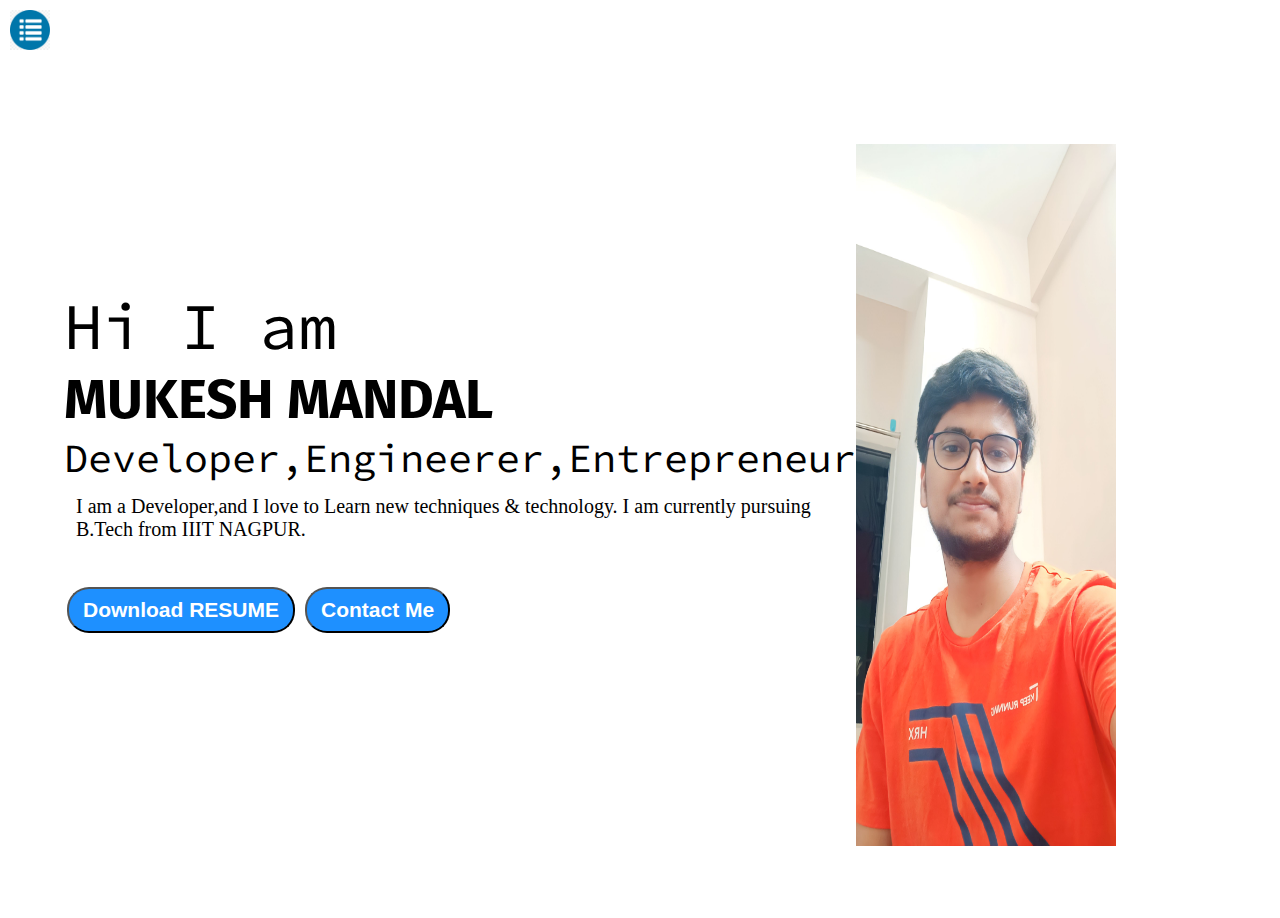
<file: index.html>
<!DOCTYPE html>
<html lang="en">
    <head>
        <meta charset="UTF-8">
        <meta http-equiv="viewport" content=="width-device-width, intial-scale=1.0">
        <title>MUKESH MANDAL-WEB DEVELOPER</title>
        <link rel="stylesheet" href="styles.css">
    </head>
    <boby>
    <div class="container">
        <div class="sidebar sidebarGo">
            <nav>
                <ul>
                    <li><a href="/index.html"><button class="btn" onclick="Home()"> Home</button></a></li>
                    <li><a href="/intro.html" target=""><button class="btn" onclick="intro()"> My Intro</button></a></li>
                    <li><a href="/blog.html" target=""><button class="btn" onclick="Blog()">Project</button></a></li>
                    <li><a href="/services.html" target=""><button class="btn" onclick="services()">Services</button></a></li>
                    <li><a href="/contact.html" target=""><button class="btn" onclick="contact()">Contact</button> </a></li>
                </ul>
            </nav>
        </div>
        <div class="main">
            <div class="hamburger">
                <img src="1.png" alt="" class="hamb" width="40">
                <p style="font-family:'Franklin Gothic Medium', 'Arial Narrow', Arial, sans-serif; color:rgb(41, 117, 194)"><b></b></p>
                <img src="cross.png" alt="" class="cross" width="25">
            </div>
            <div class="infoContainer">
                <div class="devInfo">
                    <div class="hello">Hi I am </div>
                    <div class="name">MUKESH MANDAL</div>
                    <div class="about">Developer,Engineerer,Entrepreneur</div>
                    <div class="moreabout">I am a Developer,and I love to Learn new techniques & technology. I am currently pursuing
                        B.Tech from IIIT NAGPUR.</div>
                    <div class="buttons">
                       <a href="/MUKESH's Resume.pdf" target="_blank"><button class="btn" onclick="download()">Download RESUME</button></a>
                       <a href="/contact Me.html" target="_blank"><button class="btn" onclick="me()">Contact Me</button></a>
                    </div>
                </div>
                <div class="divPic"><img src="1668517731149.jpg" alt="mukesh"></div>
            </div>
        </div>
    </div>
<script src="script.js"></script>
<script src="index.js"></script>
    </boby>
</html>
</file>
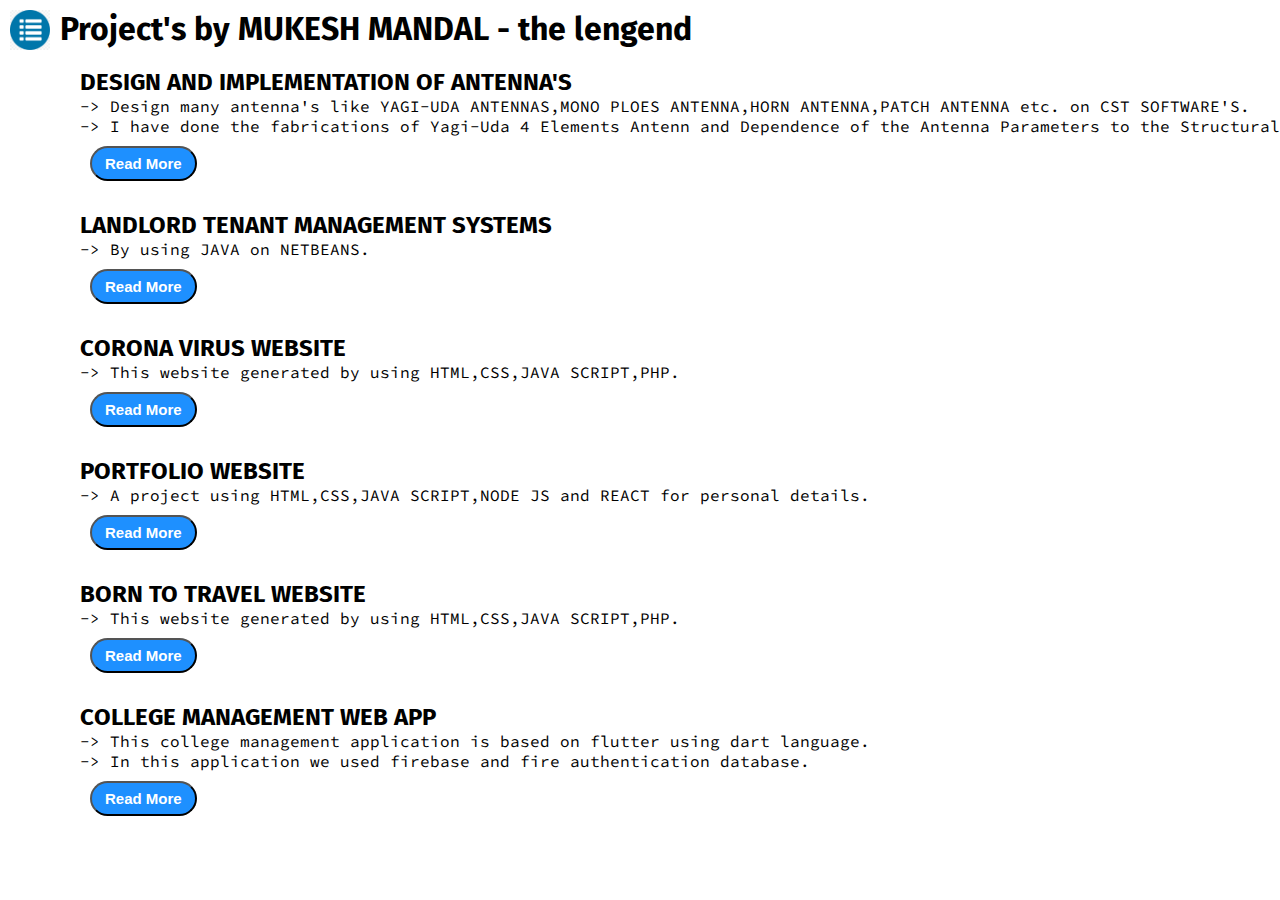
<file: blog.html>
<!DOCTYPE html>
<html lang="en">
    <head>
        <meta charset="UTF-8">
        <meta http-equiv="viewport" content=="width-device-width, intial-scale=1.0">
        <title>MUKESH MANDAL-WEB DEVELOPER</title>
        <link rel="stylesheet" href="styles.css">
    </head>
    <boby>
    <div class="container">
        <div class="sidebar sidebarGo">
            <nav>
                <ul>
                    <li><a href="/index.html"><button class="btn" onclick="Home()"> Home</button></a></li>
                    <li><a href="/intro.html" target=""><button class="btn" onclick="intro()"> My Intro</button></a></li>
                    <li><a href="/blog.html" target=""><button class="btn" onclick="Blog()">Project</button></a></li>
                    <li><a href="/services.html" target=""><button class="btn" onclick="services()">Services</button></a></li>
                    <li><a href="/contact.html" target=""><button class="btn" onclick="contact()">Contact</button> </a></li>
                </ul>
            </nav>
        </div>
        <div class="main">
            <div class="hamburger">
                <img src="1.png" alt="" class="hamb" width="40">
                <p style="font-family:'Franklin Gothic Medium', 'Arial Narrow', Arial, sans-serif; color:rgb(41, 117, 194)"><b></b></p>
                <img src="cross.png" alt="" class="cross" width="25">
            </div>
            <div class="blogcontainer">
                <h1 style="color:black;">Project's by MUKESH MANDAL - the lengend </h1>
                <div class="blogitem">
                    <h2>DESIGN AND IMPLEMENTATION OF ANTENNA'S</h2>
                    <pre>-> Design many antenna's like YAGI-UDA ANTENNAS,MONO PLOES ANTENNA,HORN ANTENNA,PATCH ANTENNA etc. on CST SOFTWARE'S.</pre>
                    <pre>-> I have done the fabrications of Yagi-Uda 4 Elements Antenn and Dependence of the Antenna Parameters to the Structural Parameters.</pre>    
                    <button class="btn btn-sm">Read More</button>
                </div>
                <div class="blogitem">
                    <h2>LANDLORD TENANT MANAGEMENT SYSTEMS</h2>
                    <pre>-> By using JAVA on NETBEANS.</pre>
                    <button class=" btn btn-sm">Read More</button>
                </div>
                <div class="blogitem">
                    <h2>CORONA VIRUS WEBSITE</h2>
                    <pre>-> This website generated by using HTML,CSS,JAVA SCRIPT,PHP.</pre>
                    <button class="btn btn-sm">Read More</button>
                </div>
                <div class="blogitem">
                    <h2>PORTFOLIO WEBSITE</h2>
                    <pre>-> A project using HTML,CSS,JAVA SCRIPT,NODE JS and REACT for personal details.</pre>
                    <button class="btn btn-sm">Read More</button>
                </div>
                <div class="blogitem">
                    <h2>BORN TO TRAVEL WEBSITE</h2>
                    <pre>-> This website generated by using HTML,CSS,JAVA SCRIPT,PHP.</pre>
                    <button class="btn btn-sm">Read More</button>
                </div>
                <div class="blogitem">
                    <h2>COLLEGE MANAGEMENT WEB APP</h2>
                    <pre>-> This college management application is based on flutter using dart language.</pre>
                    <pre>-> In this application we used firebase and fire authentication database.</pre>
                    <button class="btn btn-sm">Read More</button>
                </div>

            </div>
        </div>
    </div>
    <script src="script.js"></script>
    </boby>
</html>
</file>
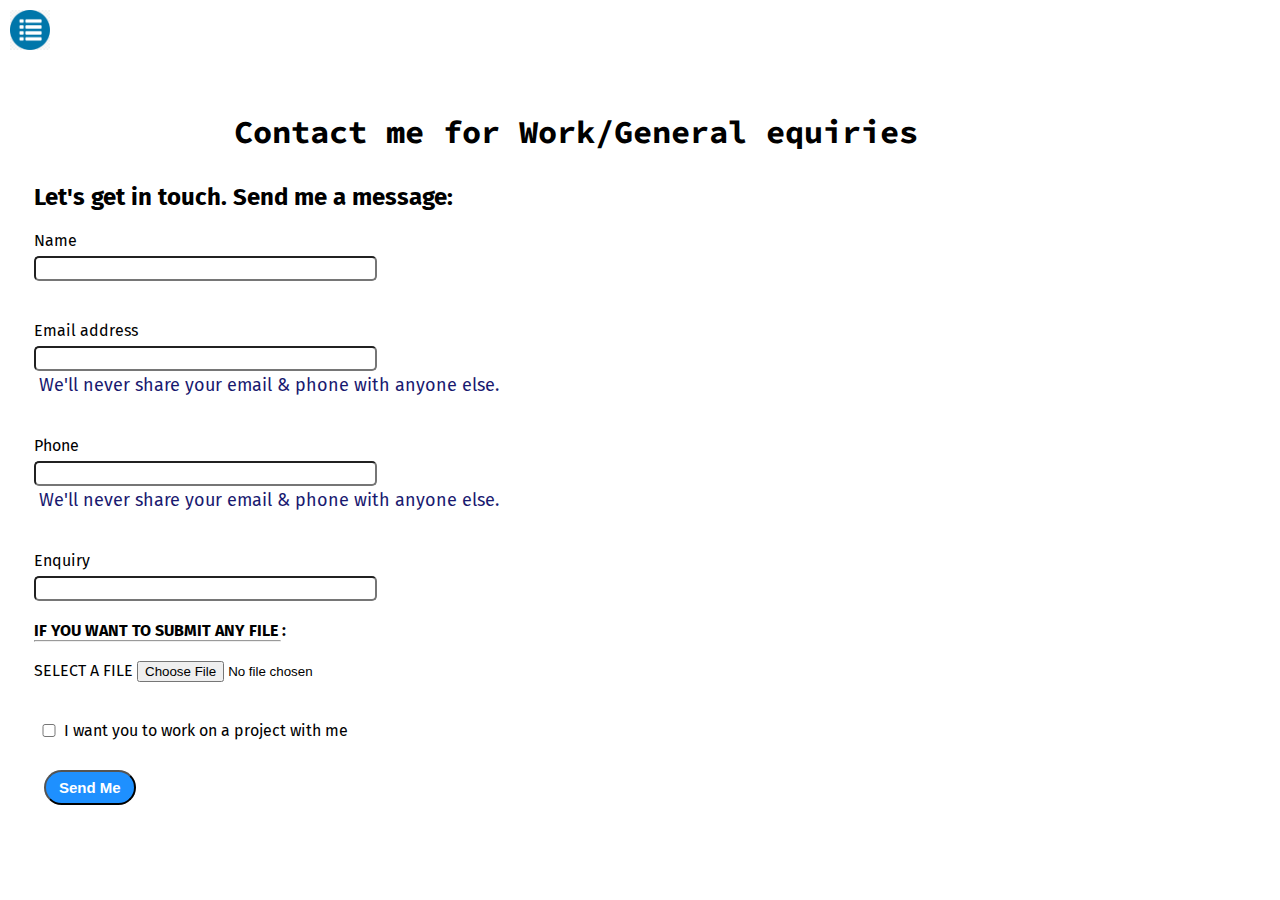
<file: contact Me.html>
<!DOCTYPE html>
<html lang="en">
    <head>
        <meta charset="UTF-8">
        <meta http-equiv="viewport" content=="width-device-width, intial-scale=1.0">
        <title>MUKESH MANDAL-WEB DEVELOPER</title>
        <link rel="stylesheet" href="styles.css">
    </head>
    <boby>
    <div class="container">
        <div class="sidebar sidebarGo">
            <nav>
                <ul>
                  <li><a href="/index.html"><button class="btn" onclick="Home()"> Home</button></a></li>
                  <li><a href="/intro.html" target=""><button class="btn" onclick="intro()"> My Intro</button></a></li>
                  <li><a href="/blog.html" target=""><button class="btn" onclick="Blog()">Project</button></a></li>
                  <li><a href="/services.html" target=""><button class="btn" onclick="services()">Services</button></a></li>
                  <li><a href="/contact.html" target=""><button class="btn" onclick="contact()">Contact</button> </a></li>
              </ul> 
            </nav>
        </div>
        <div class="main">
          <div class="hamburger">
            <img src="1.png" alt="" class="hamb" width="40">
            <p style="font-family:'Franklin Gothic Medium', 'Arial Narrow', Arial, sans-serif; color:rgb(41, 117, 194)"><b></b></p>
            <img src="cross.png" alt="" class="cross" width="25">
        </div>
           <div class="contactform">
            <h1>Contact me for Work/General equiries</h1><br>
            <h2>Let's get in touch. Send me a message:</h2>
            <form>
                <div class="mb-3">
                    <label for="clientName" class="form-label">Name</label>
                    <input type="Name" class="form-control" id="clientemail" aria-describedby="emailHelp">
                  </div>
                <div class="mb-3">
                  <label for="clientemail" class="form-label">Email address</label>
                  <input type="email" class="form-control" id="clientemail" aria-describedby="emailHelp">
                  <div id="emailHelp" class="form-text">We'll never share your email & phone with anyone else.</div>
                </div>
                <div class="mb-3">
                    <label for="clientphone" class="form-label">Phone</label>
                    <input type="phone" class="form-control" id="clientphone">
                    <div id="emailHelp" class="form-text">We'll never share your email & phone with anyone else.</div>
                  </div>
                <div class="mb-3">
                    <label for="clientEnquiry" class="form-label">Enquiry</label>
                    <input type="Enquiry" class="form-control" id="clientEnqiry">
                  </div>
                  <h4>IF YOU WANT TO SUBMIT ANY FILE :</h4>
                    <hr style="width: 245px;"><br>
                    <label for="myfile">SELECT A FILE</label>
                    <input type="file" id="myfile" name="myfile" ><br><br>
                <div class="mb-3" id="form-check">
                  <input type="checkbox" class="form-check-input" id="isclient">
                  <label class="form-check-label" for="isclient">I want you to work on a project with me</label>
                </div>
                <button type="submit" class="btn btn-sm" onclick="send()">Send Me</button>
              </form>
           </div>
        </div>
    </div>
    <script src="script.js"></script>
    <script src="index.js"></script>
    </boby>
</html>
</file>
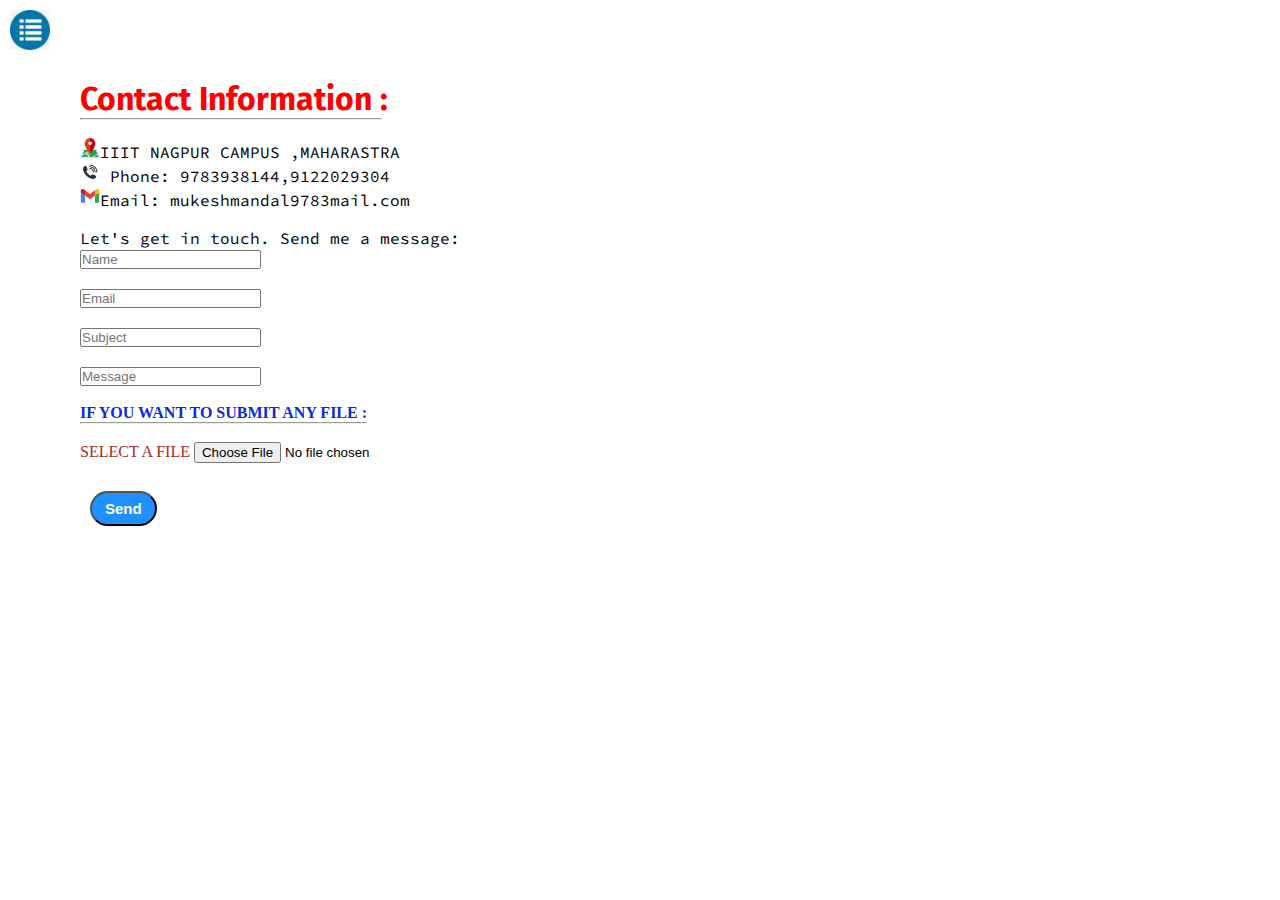
<file: contact.html>
<!DOCTYPE html>
<html lang="en">
    <head>
        <meta charset="UTF-8">
        <meta http-equiv="viewport" content=="width-device-width, intial-scale=1.0">
        <title>MUKESH MANDAL-WEB DEVELOPER</title>
        <link rel="stylesheet" href="styles.css">
    </head>
    <boby>
    <div class="container">
        <div class="sidebar sidebarGo">
            <nav>
                <ul>
                  <li><a href="/index.html"><button class="btn" onclick="Home()">Home</button></a></li>
                  <li><a href="/intro.html" target=""><button class="btn" onclick="intro()"> My Intro</button></a></li>
                  <li><a href="/blog.html" target=""><button class="btn" onclick="Blog()">Project</button></a></li>
                  <li><a href="/services.html" target=""><button class="btn" onclick="services()">Services</button></a></li>
                  <li><a href="/contact.html" target=""><button class="btn" onclick="contact()">Contact</button> </a></li>
              </ul>
            </nav>
        </div>
        <div class="main">
          <div class="hamburger">
            <img src="1.png" alt="" class="hamb" width="40">
            <p style="font-family:'Franklin Gothic Medium', 'Arial Narrow', Arial, sans-serif; color:rgb(41, 117, 194)"><b></b></p>
            <img src="cross.png" alt="" class="cross" width="25">
        </div>
           <div class="me">
                <h1 style="color:red">Contact Information :</h1>
                <hr style="width: 300px;"><br>
                <p style="color:black"><a href="https://goo.gl/maps/Mm3jK1YyfNcQQBjv8" target="_blank"><img src="loc.png" width="20px"></a>IIIT NAGPUR CAMPUS ,MAHARASTRA</p>
                <p style="color:black"><a href="" target="_blank"><img src="phn.jpg" width="20px"></a> Phone: 9783938144,9122029304</p>
                <p style="color:black"><a href="mailto: mukeshmandal9783@gmail.com" target="_blank"><img src="email.svg" width="20px"></a>Email: mukeshmandal9783mail.com </p>
                <br>
                <div class="">
                    <p>Let's get in touch. Send me a message:</p>
                    <form>
                    <p><input class="" type="text" placeholder="Name" required name="Name"></p><br>
                    <p><input class="" type="text" placeholder="Email" required name="Email"></p><br>
                    <p><input class="" type="text" placeholder="Subject" required name="Subject"></p><br>
                    <p><input class="" type="text" placeholder="Message" required name="Message"></p><br>
                    <h4 style="color:rgb(12, 40, 226)">IF YOU WANT TO SUBMIT ANY FILE :</h4>
                    <hr style="width: 285px;"><br>
                    <label for="myfile" style="color:brown">SELECT A FILE</label>
                    <input type="file" id="myfile" name="myfile" ><br><br>
                    <p>
                        <button class="btn btn-sm" type="submit"> Send </button>
                    </p>
                    </form>
                </div>
           </div>
        </div>
    </div>
    <script src="script.js"></script>
    <script src="index.js"></script>
    </boby>
</html>
</file>
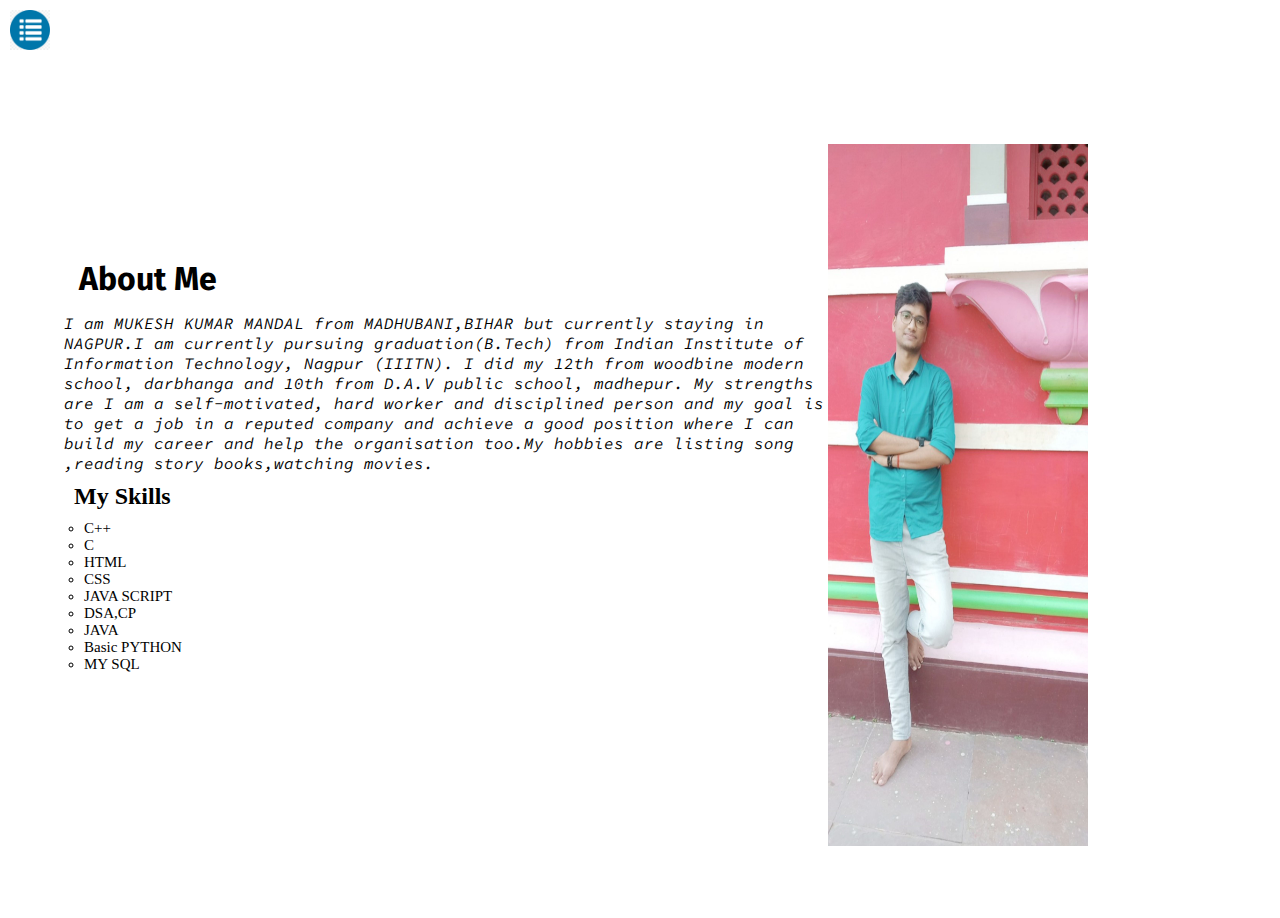
<file: intro.html>
<!DOCTYPE html>
<html lang="en">
    <head>
        <meta charset="UTF-8">
        <meta http-equiv="viewport" content=="width-device-width, intial-scale=1.0">
        <title>MUKESH MANDAL-WEB DEVELOPER</title>
        <link rel="stylesheet" href="styles.css">
    </head>
    <boby>
    <div class="container">
        <div class="sidebar sidebarGo">
            <nav>
                <ul>
                    <li><a href="/index.html"><button class="btn" onclick="Home()"> Home</button></a></li>
                    <li><a href="/intro.html" target=""><button class="btn" onclick="intro()"> My Intro</button></a></li>
                    <li><a href="/blog.html" target=""><button class="btn" onclick="Blog()">Project</button></a></li>
                    <li><a href="/services.html" target=""><button class="btn" onclick="services()">Services</button></a></li>
                    <li><a href="/contact.html" target=""><button class="btn" onclick="contact()">Contact</button> </a></li>
               </ul>
            </nav>
        </div>
        <div class="main">
            <div class="hamburger">
                <img src="1.png" alt="" class="hamb" width="40">
                <p style="font-family:'Franklin Gothic Medium', 'Arial Narrow', Arial, sans-serif; color:rgb(41, 117, 194)"><b></b></p>
                <img src="cross.png" alt="" class="cross" width="25">
            </div>
            <div class="infoContainer">
                <div class="devInfo">
                    <h1 style="margin:10px; padding:5px;color:black">About Me</h1>
                    <p><i>I am  MUKESH KUMAR MANDAL from MADHUBANI,BIHAR but currently staying in NAGPUR.I am currently
                        pursuing graduation(B.Tech) from Indian Institute of Information Technology, Nagpur (IIITN).
                        I did my 12th from woodbine modern school, darbhanga and 10th from D.A.V public school, madhepur.
                        My strengths are I am a self-motivated, hard worker and disciplined person and my goal is to get a 
                        job in a reputed company and achieve a good position where I can build my career and help the
                        organisation too.My hobbies are listing song ,reading story books,watching movies.
                    </i></p>
                    <h2 style="margin: 10px; padding:5;color:black">My Skills</h2>
                    <div class="mkm">
                        <nav>
                            <ul>
                                <li>C++</li>
                                <li>C</li>
                                <li>HTML</li>
                                <li>CSS</li>
                                <li>JAVA SCRIPT</li>
                                <li>DSA,CP</li>
                                <li>JAVA</li>
                                <li>Basic PYTHON</li>
                                <li>MY SQL</li>
                            </ul>
                          </nav>  
                    </div>
                </div>
                <div class="divPic"><img src="IMG_20211011_134016.jpg" alt="mukesh"></div>
            </div>
        </div>
    </div>
    <script src="script.js"></script>
    </boby>
</html>
</file>
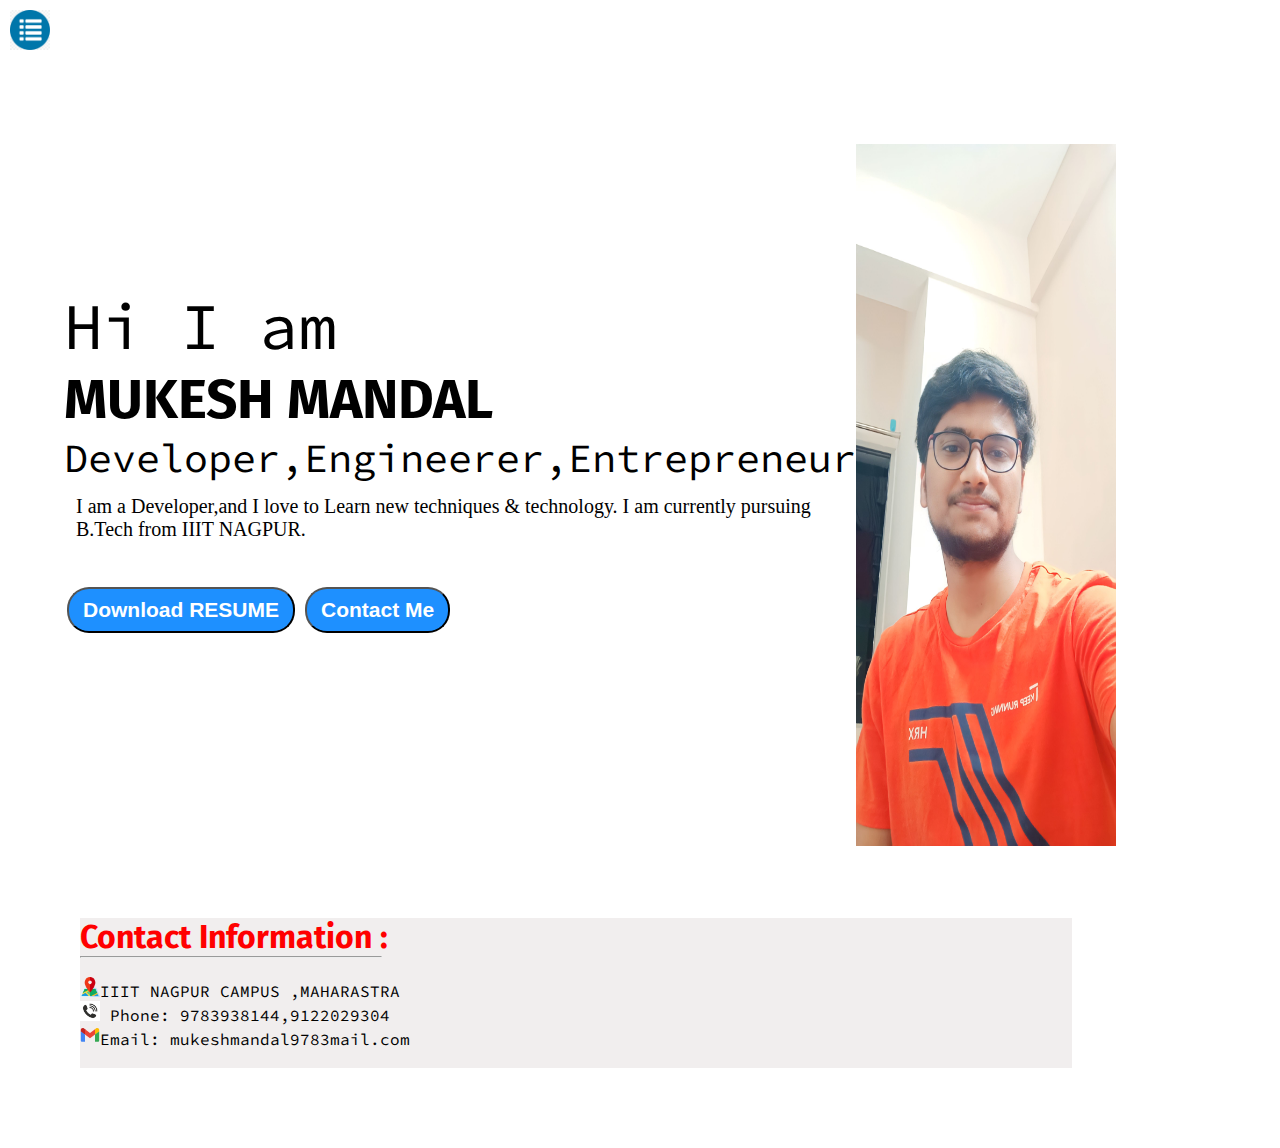
<file: services.html>
<!DOCTYPE html>
<html lang="en">
    <head>
        <meta charset="UTF-8">
        <meta http-equiv="viewport" content=="width-device-width, intial-scale=1.0">
        <title>MUKESH MANDAL-WEB DEVELOPER</title>
        <link rel="stylesheet" href="styles.css">
    </head>
    <boby>
    <div class="container">
        <div class="sidebar sidebarGo">
            <nav>
                <ul>
                    <li><a href="/index.html"><button class="btn" onclick="Home()"> Home</button></a></li>
                    <li><a href="/intro.html" target=""><button class="btn" onclick="intro()"> My Intro</button></a></li>
                    <li><a href="/blog.html" target=""><button class="btn" onclick="Blog()">Project</button></a></li>
                    <li><a href="/services.html" target=""><button class="btn" onclick="services()">Services</button></a></li>
                    <li><a href="/contact.html" target=""><button class="btn" onclick="contact()">Contact</button> </a></li>
                </ul>
            </nav>
        </div>
        <div class="main">
            <div class="hamburger">
                <img src="1.png" alt="" class="hamb" width="40">
                <p style="font-family:'Franklin Gothic Medium', 'Arial Narrow', Arial, sans-serif; color:rgb(41, 117, 194)"><b></b></p>
                <img src="cross.png" alt="" class="cross" width="25">
            </div>
            <div class="infoContainer">
                <div class="devInfo">
                    <div class="hello">Hi I am </div>
                    <div class="name">MUKESH MANDAL</div>
                    <div class="about">Developer,Engineerer,Entrepreneur</div>
                    <div class="moreabout">I am a Developer,and I love to Learn new techniques & technology. I am currently pursuing
                        B.Tech from IIIT NAGPUR.</div>
                    <div class="buttons">
                       <a href="/MUKESH's Resume updated.pdf" target="_blank"><button class="btn" onclick="download()">Download RESUME</button></a>
                       <a href="/contact Me.html" target="_blank"><button class="btn" onclick="me()">Contact Me</button></a>
                    </div>
                </div>
                <div class="divPic"><img src="1668517731149.jpg" alt="mukesh"></div>
            </div>
            <div class="lower">
                <h1 style="color:red">Contact Information :</h1>
                <hr style="width: 300px;"><br>
                <p style="color:black"><a href="https://goo.gl/maps/Mm3jK1YyfNcQQBjv8" target="_blank"><img src="loc.png" width="20px"></a>IIIT NAGPUR CAMPUS ,MAHARASTRA</p>
                <p style="color:black"><a href="" target="_blank"><img src="phn.jpg" width="20px"></a> Phone: 9783938144,9122029304</p>
                <p style="color:black"><a href="mailto: mukeshmandal9783@gmail.com" target="_blank"><img src="email.svg" width="20px"></a>Email: mukeshmandal9783mail.com </p>
                <br>
            </div>
        </div>
    </div>
<script src="script.js"></script>
<script src="index.js"></script>
    </boby>
</html>
</file>
<file: styles.css>
@import url('https://fonts.googleapis.com/css2?family=Fira+Sans&display=swap');
@import url('https://fonts.googleapis.com/css2?family=Fira+Sans&family=Source+Code+Pro:wght@300&display=swap');
*{
    margin: 0;
    padding: 0;
}
.sidebar{
   background-color: rgb(241, 238, 238);
    font-family: 'Fira Sans', sans-serif;
    height: 100;
    transition: transform 0.3s ease-in;
}
.sidebar nav{
    padding: 45px;
    height: 100vh;
}
.sidebar nav li{
    list-style: none;
    font-size: 30px;
    padding: 33px;
}
.sidebar nav li a{
    text-decoration: none;
    color: black;
}
.main{
    /*background-color: yellow; */
    width: 90vw;
}
.container{
    display: flex;
}
.infoContainer{
   /* background-color: pink;*/
    height: 70vh;
    width: 80vw;
    margin: 144px auto;
    display: flex;
    justify-content: space-around;
}
.devInfo{
    display: flex;
    justify-content: center;
    justify-content: center;
    flex-direction: column;
    
}
.hello{
    font-size: 65px;
    font-family: 'Source Code Pro', monospace;
}

.name{
    font-size: 55px;
    font-weight: bold;
    font-family: 'Fira Sans', sans-serif;
}

.about{
    font-size: 40px;
    font-family: 'Source Code Pro', monospace;
}
.moreabout{
    padding: 12px;
    font-size: 20px;
}

.buttons{
    margin-top: 34px;
}
.btn{
    padding: 9px 14px;
    border-radius: 22px;
    color: white;
    background-color: dodgerblue;
    font-weight: bold;
    font-size: 21px;
    margin: 0 3px;
    cursor: pointer;

}
.btn:hover{
   background-color:white;
   color: dodgerblue;
}
.btn-sm{
    font-size: 15px;
    padding: 7px 13px;
    margin: 10px;
}
.divPic img{
    width: 260px; 
    height: 78vh;
}
.contactform{
    padding: 0 34px;
    padding-top: 100px;
    font-family: 'Fira Sans', sans-serif;
}
.contactform h1{
    font-family: 'Source Code Pro', monospace;
    text-align: center;
    padding: 12px 0;
    
}
.contactform form div{
    padding: 20px 0px;
    display: flex;
    flex-direction: column;
}

.contactform form div input{
    width: 26vw;
    border-radius: 5px;
    margin: 6px 0 0 0;
    padding: 3px;
}
#emailHelp{
    font-size: 18px;
    color: midnightblue;
    margin: 0 5px;
    padding: 3px 0 0 0;
}
#form-check{
    flex-direction: row;
}
#form-check input{
    width: 24px;
    margin: 3px;
}
.blogcontainer{
    margin: 10px 60px;
}
.blogitem{
    margin: 20px;
    font-family: 'Fira Sans', sans-serif;
}
h1{
    font-family: 'Fira Sans', sans-serif;
}
p{
    font-family: 'Source Code Pro', monospace;
}
.sidebarGo{
    transform: translate(-443px,0px);
    position: absolute;
}
.hamburger{
    position: absolute;
    cursor: pointer;
    top: 10px;
    left: 10px;
}
.cross{
    margin-left: 230px;
}
.me{
    margin: 40px;
    padding: 40px;

}
.mkm nav li{
    list-style: circle;
    font-size: 15px;
    margin-left:20px;
}
/* .muku{
    margin: 40px;
    padding: 40px;
}*/
pre{
    font-family: 'Source Code Pro', monospace;
}
.lower{
    background-color: rgb(241, 238, 238);
    font-family: 'Fira Sans', sans-serif;
    width: 100;
    margin: 80px;
}
</file>
